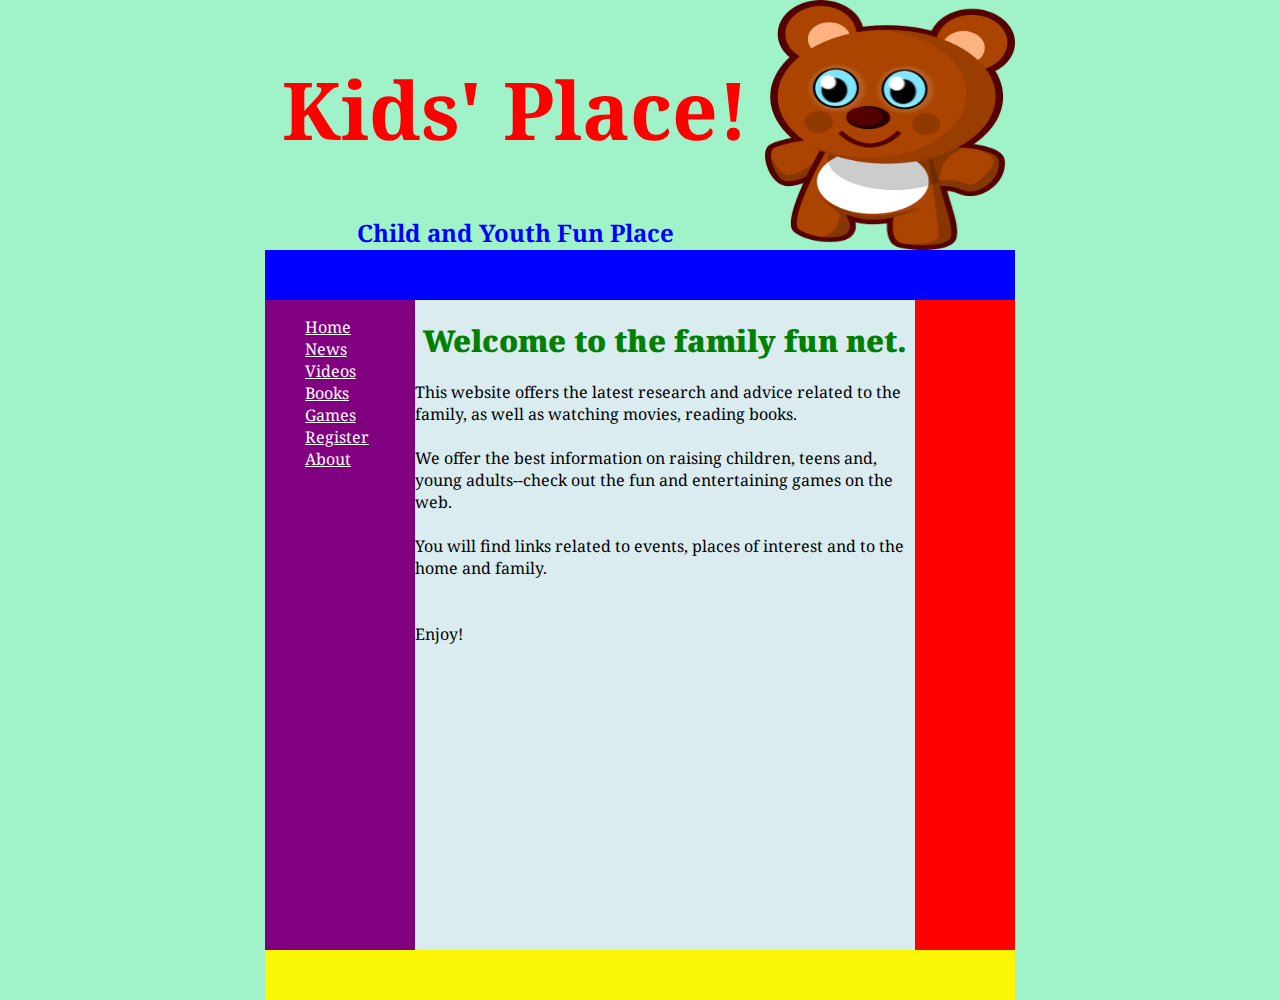
<file: index.html>
<!DOCTYPE HTML>
<html>
    <head>
        <title>
            FAMILY'S FUN NETWORK.
        </title>
        <!--- link to css file -->
        <link href="css/style.css" rel="stylesheet" type="text/css">
        <!--- link to google fonts -->
        <link href='//fonts.googleapis.com/css?family=Noto Serif' rel='stylesheet'>
    </head>
    
    <!--- Define property to body tag  style="width:750px;height:750px;font-family:'Noto Serif';margin:auto;" -->
    <body>
        <!--- Define property to header tag style="width:750px;height:250px;" -->
        <header >
            <!--- Define property to div id=banner tag style="width:500px;height:250px;float:left;background-color:#A0F2C8" -->
            <div class="banner">
                <!--- define property to h1 of banner tag style="color:red;font-size:80px; text-align: center" -->
                <h1>
                    Kids' Place!
                </h1>
                <!--- define property to h2 of banner tag  style="color:blue;font-size:60" -->
                <h2>
                    Child and Youth Fun Place
                </h2>
            </div>

            <!--- Define property to div id=logo tag style="width:250px;height:250px;float:left;" -->
            <div id="logo">
                <img  src="images/teddy-bear.png" alt="The Brown Bear">
            </div>
            
        <!--- <div id="login" style="width:250px;height:125px;float:left;background-color:#A0DEBE"></div> -->
        </header>
        
        <nav>
            
        </nav>
        <!---  style="width:750px;height:400px;background-color:green;" -->
        <main>
            <!--- style="width:150px;height:400px;float:left;background-color:purple" -->
            <aside id="left">
                <ul>
                    <li>
                        <a href="index.html" 
                           target="_parent"
                           title="Family's Fun net.">Home
                        </a>
                    </li>
                    <li>
                        <a href="news.html"
                           target="_parent"
                           title="All news in network.">News
                        </a>
                    </li>
                    <li>
                        <a href="movies.html"
                           target="_parent"
                           title="All Videos in network.">Videos
                        </a>
                    </li>
                    <li>
                        <a href="books.html"
                           target="_parent"
                           title="All Books in network.">Books
                        </a>
                    </li>
                    <li>
                        <a href="games.html"
                           target="_parent"
                           title="All Games in network.">Games
                        </a>
                    </li>
                    <li>
                        <a href="register.html" 
                           target="_parent"
                           title="Register in our network.">Register
                        </a>
                    </li>
                    <li>
                        <a href="about.html" 
                           target="_parent"
                           title="About Us.">About
                        </a>
                    </li>
                </ul>
                </aside>
            
            <article>
                <h2>
                    <strong>
                        <span>
                            Welcome to the family fun net.
                        </span>
                    </strong>
                </h2>
                <p>
                    This website offers the latest research and advice related to the family, as well as watching movies, reading books.<br><br>
                    We offer the best information on raising children, teens and, young adults--check out the fun and entertaining games on the web.<br><br>
                    You will find links related to events, places of interest and to the home and family.<br>
                    <br>
                    <br>
                    Enjoy!
                </p>
            </article>
            
<!--- style="width:100px; height:400px; float:left; background-color:red" -->
            <aside class="right">
                
            </aside>
        </main>
        
        <footer>
        
        </footer>
    </body>
</html>
</file>
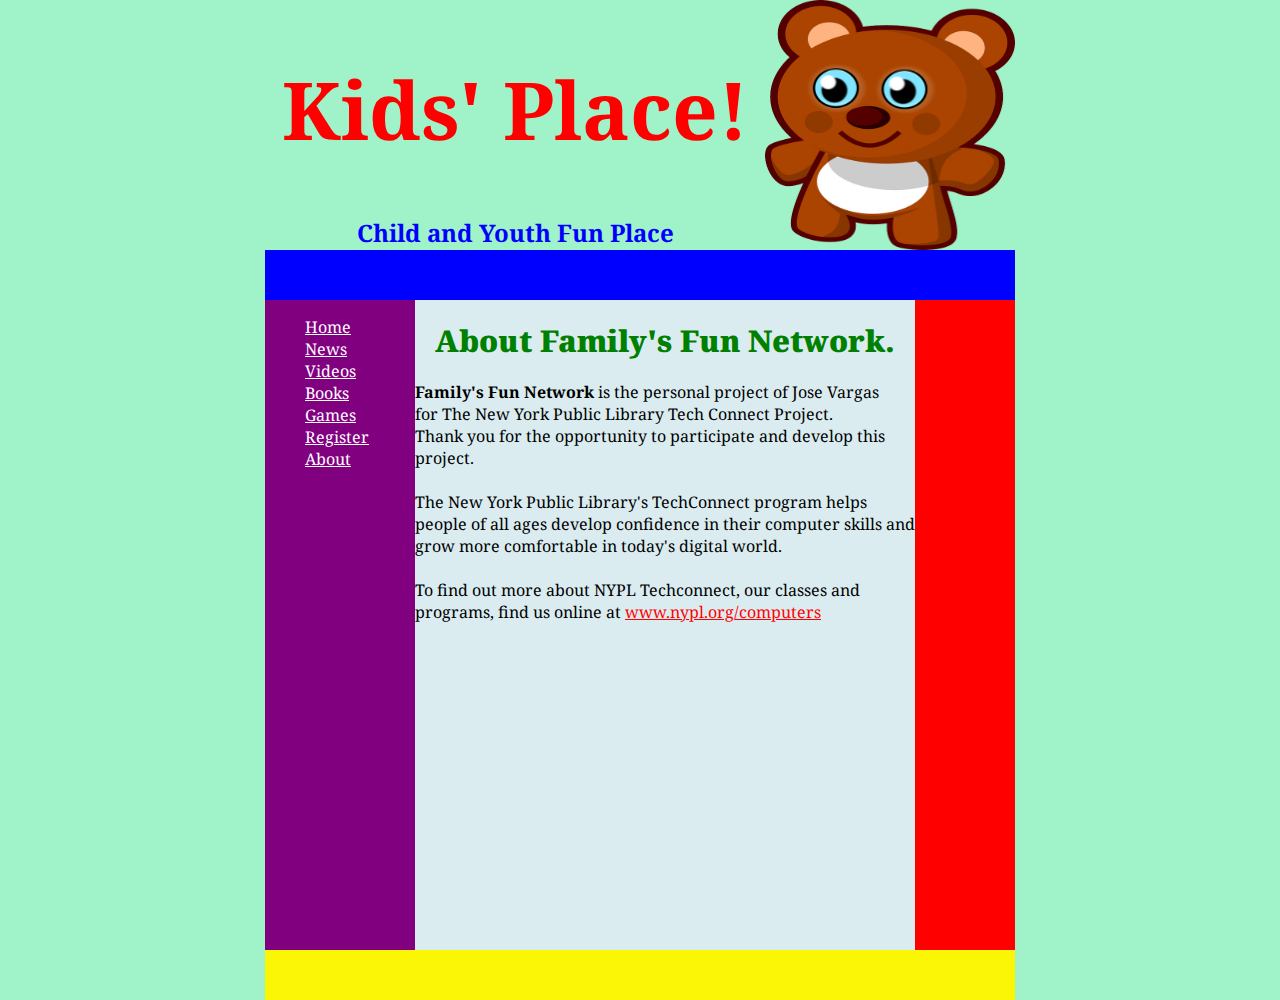
<file: about.html>
<!DOCTYPE HTML>
<html>
    <head>
        <title>
            FAMILY'S FUN NETWORK.
        </title>
        <!--- link to css file -->
        <link href="css/style.css" rel="stylesheet" type="text/css">
        <!--- link to google fonts -->
        <link href='//fonts.googleapis.com/css?family=Noto Serif' rel='stylesheet'>
    </head>
    
    <!--- Define property to body tag  style="width:750px;height:750px;font-family:'Noto Serif';margin:auto;" -->
    <body>
        <!--- Define property to header tag style="width:750px;height:250px;" -->
        <header >
            <!--- Define property to div class=banner tag style="width:500px;height:250px;float:left;background-color:#A0F2C8" -->
            <div class="banner">
                <!--- define property to h1 of banner tag style="color:red;font-size:80px; text-align: center" -->
                <h1>
                    Kids' Place!
                </h1>
                <!--- define property to h2 of banner tag  style="color:blue;font-size:60" -->
                <h2>
                    Child and Youth Fun Place
                </h2>
            </div>

            <!--- Define property to div id=logo tag style="width:250px;height:250px;float:left;" -->
            <div id="logo">
                <a href="index.html" target="_parent" title="Family's Fun net.">
                <img  src="images/teddy-bear.png" alt="The Brown Bear"></a>
            </div>
            
        <!--- <div id="login" style="width:250px;height:125px;float:left;background-color:#A0DEBE"></div> -->
        </header>
        
        <nav>
            
        </nav>
        <!---  style="width:750px;height:400px;background-color:green;" -->
        <main>
            <!--- style="width:150px;height:400px;float:left;background-color:purple" -->
            <aside id="left">
                <ul>
                    <li>
                        <a href="index.html" 
                           target="_parent"
                           title="Family's Fun net.">Home
                        </a>
                    </li>
                    <li>
                        <a href="news.html"
                           target="_parent"
                           title="All news in network.">News
                        </a>
                    </li>
                    <li>
                        <a href="movies.html"
                           target="_parent"
                           title="All Videos in network.">Videos
                        </a>
                    </li>
                    <li>
                        <a href="books.html"
                           target="_parent"
                           title="All Books in network.">Books
                        </a>
                    </li>
                    <li>
                        <a href="games.html"
                           target="_parent"
                           title="All Games in network.">Games
                        </a>
                    </li>
                    <li>
                        <a href="register.html" 
                           target="_parent"
                           title="Register in our network.">Register
                        </a>
                    </li>
                    <li>
                        <a href="about.html" 
                           target="_parent"
                           title="About Us.">About
                        </a>
                    </li>

                </ul>
            </aside>
            
            <article>
                <h2>
                    <strong>
                        <span>
                            About Family's Fun Network.
                        </span>
                    </strong>
                </h2>
                <p>
                    <strong>Family's Fun Network</strong> is the personal project of Jose Vargas<br> for
                    The New York Public Library Tech Connect Project.<br>
                    Thank you for the opportunity to participate and develop this project.<br>
                    <br>
                    The New York Public Library's TechConnect program helps people of all ages
                    develop confidence in their computer skills and grow more comfortable
                    in today's digital world.<br><br>
                    To find out more about NYPL Techconnect, our classes and programs,
                    find us online at <a href="https://sites.google.com/a/nypl.org/techconnect/home" target="_blank">www.nypl.org/computers</a>
                </p>
            </article>
            
<!--- style="width:100px; height:400px; float:left; background-color:red" -->
            <aside class="right">
        
            </aside>
        </main>
        
        <footer>
        
        </footer>
    </body>
</html>
</file>
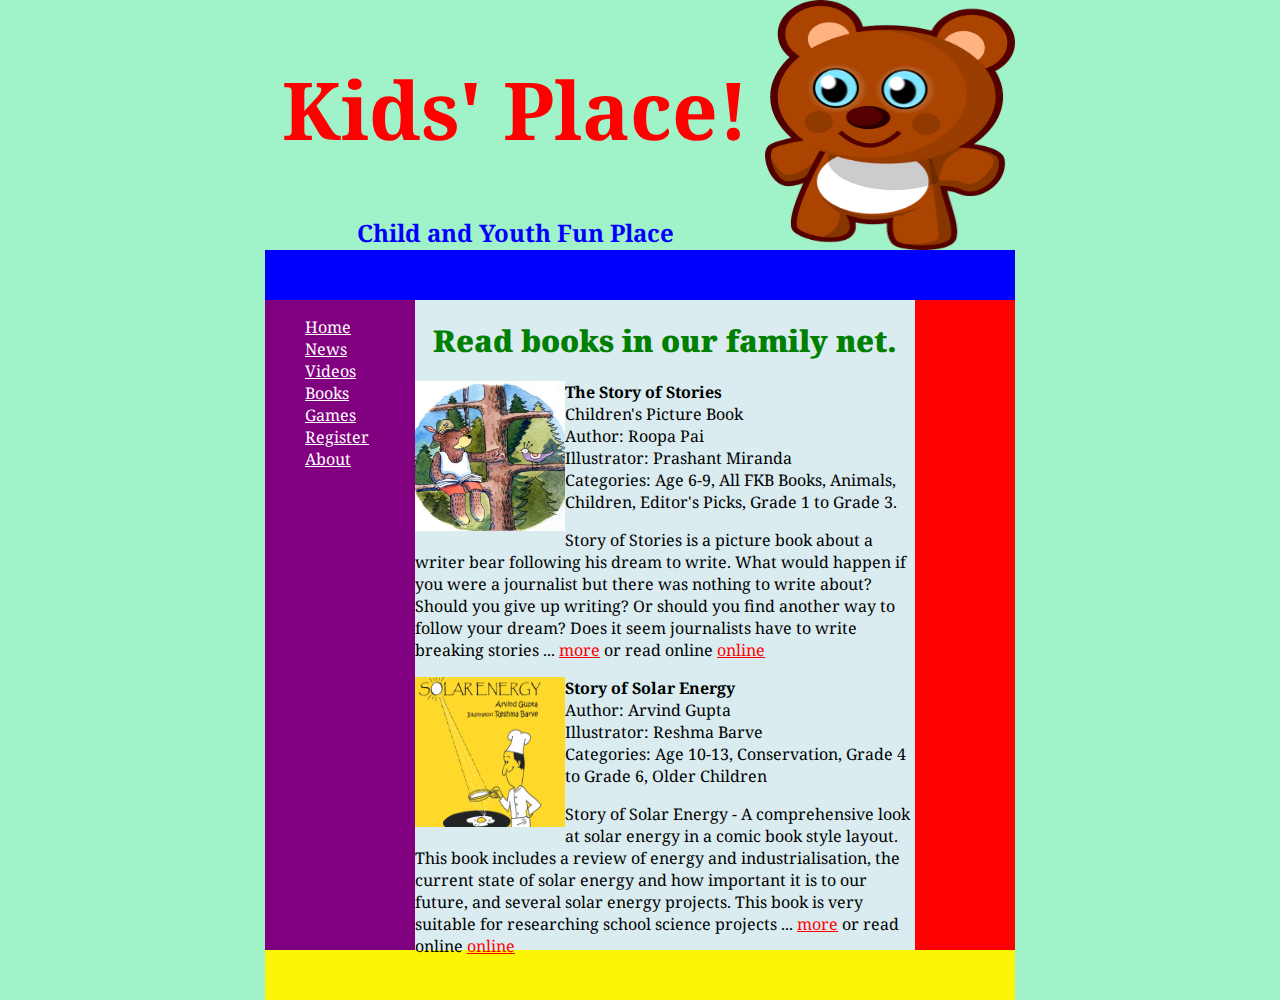
<file: books.html>
<!DOCTYPE HTML>
<html>
    <head>
        <title>
            FAMILY'S FUN NETWORK.
        </title>
        <!--- link to css file -->
        <link href="css/style.css" rel="stylesheet" type="text/css">
        <!--- link to google fonts -->
        <link href='//fonts.googleapis.com/css?family=Noto Serif' rel='stylesheet'>
    </head>
    
    <!--- Define property to body tag  style="width:750px;height:750px;font-family:'Noto Serif';margin:auto;" -->
    <body>
        <!--- Define property to header tag style="width:750px;height:250px;" -->
        <header >
            <!--- Define property to div class=banner tag style="width:500px;height:250px;float:left;background-color:#A0F2C8" -->
            <div class="banner">
                <!--- define property to h1 of banner tag style="color:red;font-size:80px; text-align: center" -->
                <h1>
                    Kids' Place!
                </h1>
                <!--- define property to h2 of banner tag  style="color:blue;font-size:60" -->
                <h2>
                    Child and Youth Fun Place
                </h2>
            </div>

            <!--- Define property to div id=logo tag style="width:250px;height:250px;float:left;" -->
            <div id="logo">
                <a href="index.html" target="_parent" title="Family's Fun net.">
                <img  src="images/teddy-bear.png" alt="The Brown Bear"></a>
            </div>
            
        <!--- <div id="login" style="width:250px;height:125px;float:left;background-color:#A0DEBE"></div> -->
        </header>
        
        <nav>
            
        </nav>
        <!---  style="width:750px;height:400px;background-color:green;" -->
        <main>
            <!--- style="width:150px;height:400px;float:left;background-color:purple" -->
            <aside id="left">
                <ul>
                    <li>
                        <a href="index.html" 
                           target="_parent"
                           title="Family's Fun net.">Home
                        </a>
                    </li>
                    <li>
                        <a href="news.html"
                           target="_parent"
                           title="All news in network.">News
                        </a>
                    </li>
                    <li>
                        <a href="movies.html"
                           target="_parent"
                           title="All Videos in network.">Videos
                        </a>
                    </li>
                    <li>
                        <a href="books.html"
                           target="_parent"
                           title="All Books in network.">Books
                        </a>
                    </li>
                    <li>
                        <a href="games.html"
                           target="_parent"
                           title="All Games in network.">Games
                        </a>
                    </li>
                    <li>
                        <a href="register.html" 
                           target="_parent"
                           title="Register in our network.">Register
                        </a>
                    </li>
                    <li>
                        <a href="about.html" 
                           target="_parent"
                           title="About Us.">About
                        </a>
                    </li>
                </ul>
            </aside>
            
            <article>
                <h2>
                    <strong>
                        <span>
                            Read books in our family net.
                        </span>
                    </strong>
                </h2>
                    <img  src="images/story-of-stories.jpg" alt="The Story of Stories">
                    <strong>The Story of Stories</strong>
                    <br>
                    Children's Picture Book
                    <br>
                    Author: Roopa Pai
                    <br>
                    Illustrator: Prashant Miranda
                    <br>
                    Categories: Age 6-9, All FKB Books, Animals, Children, Editor's Picks, Grade 1 to Grade 3.
                    <br>
                    <p>
                        Story of Stories is a picture book about a writer bear following his dream to write.
                        What would happen if you were a journalist but there was nothing to write about?
                        Should you give up writing? Or should you find another way to follow your dream?
                        Does it seem journalists have to write breaking stories ...
                        <span>
                            <a href='images/The-story-of-stories-FKB-kids-books.pdf'>more</a> or read online
                            <a href='https://freekidsbooks.org/bookview/6147/'> online</a>
                        </span>
                    </p>
                    <img  src="images/solar_story.png" alt="The Story of Stories">
                    <strong>Story of Solar Energy</strong>
                    <br>
                    Author: Arvind Gupta
                    <br>
                    Illustrator: Reshma Barve
                    <br>
                    Categories: Age 10-13, Conservation, Grade 4 to Grade 6, Older Children
                    <p>
                        Story of Solar Energy - A comprehensive look at solar energy in a comic book
                        style layout. This book includes a review of energy and industrialisation, the
                        current state of solar energy and how important it is to our future, and 
                        several solar energy projects. This book is very suitable for researching
                        school science projects ...
                        <span>
                            <a href='images/The-Story-of-Solar-Energy.pdf'>more</a> or read online
                            <a href='https://freekidsbooks.org/bookview/1145/'> online</a>
                        </span>
                    </p>
                    <br>
            </article>
            
<!--- style="width:100px; height:400px; float:left; background-color:red" -->
            <aside class="right">
        
            </aside>
        </main>
        
        <footer>
        
        </footer>
    </body>
</html>
</file>
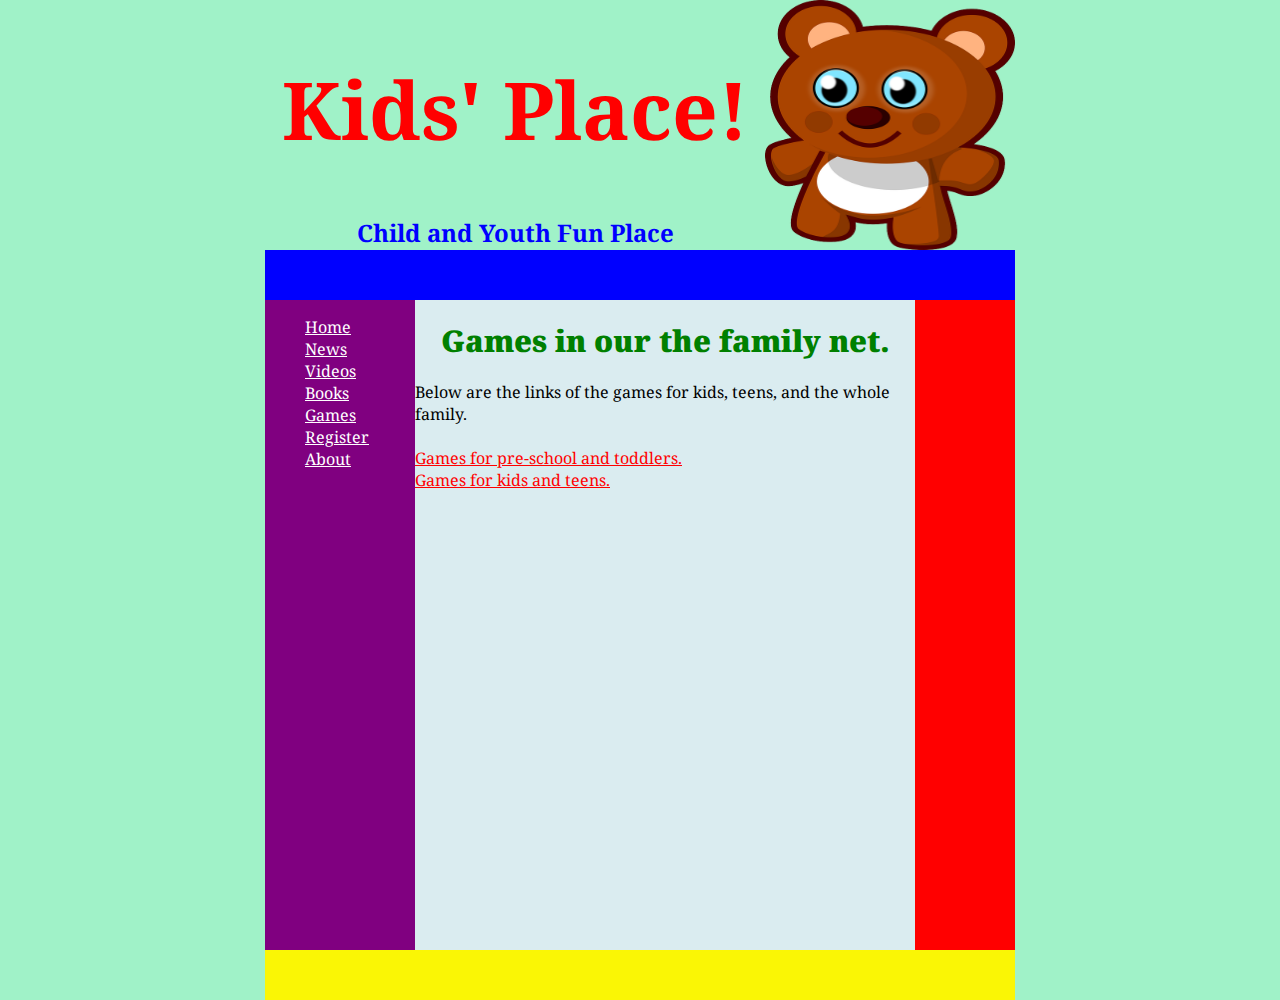
<file: games.html>
<!DOCTYPE HTML>
<html>
    <head>
        <title>
            FAMILY'S FUN NETWORK.
        </title>
        <!--- link to css file -->
        <link href="css/style.css" rel="stylesheet" type="text/css">
        <!--- link to google fonts -->
        <link href='//fonts.googleapis.com/css?family=Noto Serif' rel='stylesheet'>
    </head>
    
    <!--- Define property to body tag  style="width:750px;height:750px;font-family:'Noto Serif';margin:auto;" -->
    <body>
        <!--- Define property to header tag style="width:750px;height:250px;" -->
        <header >
            <!--- Define property to div class=banner tag style="width:500px;height:250px;float:left;background-color:#A0F2C8" -->
            <div class="banner">
                <!--- define property to h1 of banner tag style="color:red;font-size:80px; text-align: center" -->
                <h1>
                    Kids' Place!
                </h1>
                <!--- define property to h2 of banner tag  style="color:blue;font-size:60" -->
                <h2>
                    Child and Youth Fun Place
                </h2>
            </div>

            <!--- Define property to div id=logo tag style="width:250px;height:250px;float:left;" -->
            <div id="logo">
                <a href="index.html" target="_parent" title="Family's Fun net.">
                <img  src="images/teddy-bear.png" alt="The Brown Bear"></a>
            </div>
            
        <!--- <div id="login" style="width:250px;height:125px;float:left;background-color:#A0DEBE"></div> -->
        </header>
        
        <nav>
            
        </nav>
        <!---  style="width:750px;height:400px;background-color:green;" -->
        <main>
            <!--- style="width:150px;height:400px;float:left;background-color:purple" -->
            <aside id="left">
                <ul>
                    <li>
                        <a href="index.html" 
                           target="_parent"
                           title="Family's Fun net.">Home
                        </a>
                    </li>
                    <li>
                        <a href="news.html"
                           target="_parent"
                           title="All news in network.">News
                        </a>
                    </li>
                    <li>
                        <a href="movies.html"
                           target="_parent"
                           title="All Videos in network.">Videos
                        </a>
                    </li>
                    <li>
                        <a href="books.html"
                           target="_parent"
                           title="All Books in network.">Books
                        </a>
                    </li>
                    <li>
                        <a href="games.html"
                           target="_parent"
                           title="All Games in network.">Games
                        </a>
                    </li>
                    <li>
                        <a href="register.html" 
                           target="_parent"
                           title="Register in our network.">Register
                        </a>
                    </li>
                    <li>
                        <a href="about.html" 
                           target="_parent"
                           title="About Us.">About
                        </a>
                    </li>
                </ul>
            </aside>
            
            <article>
                <h2>
                    <strong>
                        <span>
                            Games in our the family net.
                        </span>
                    </strong>
                </h2>
                <p>
                    Below are the links of the games for kids, teens, and the whole family.
                    <br>
                    <br>
                    <a href='http://www.scholastic.com/astroblast/games.htm' target="_blank"> Games for pre-school and toddlers. </a>
                    <br>
                    <a href='https://beta.scholastic.com/kids/games/' target="_blank"> Games  for kids and teens. </a>
                </p>
            </article>
            
<!--- style="width:100px; height:400px; float:left; background-color:red" -->
            <aside class="right">
        
            </aside>
        </main>
        
        <footer>
        
        </footer>
    </body>
</html>
</file>
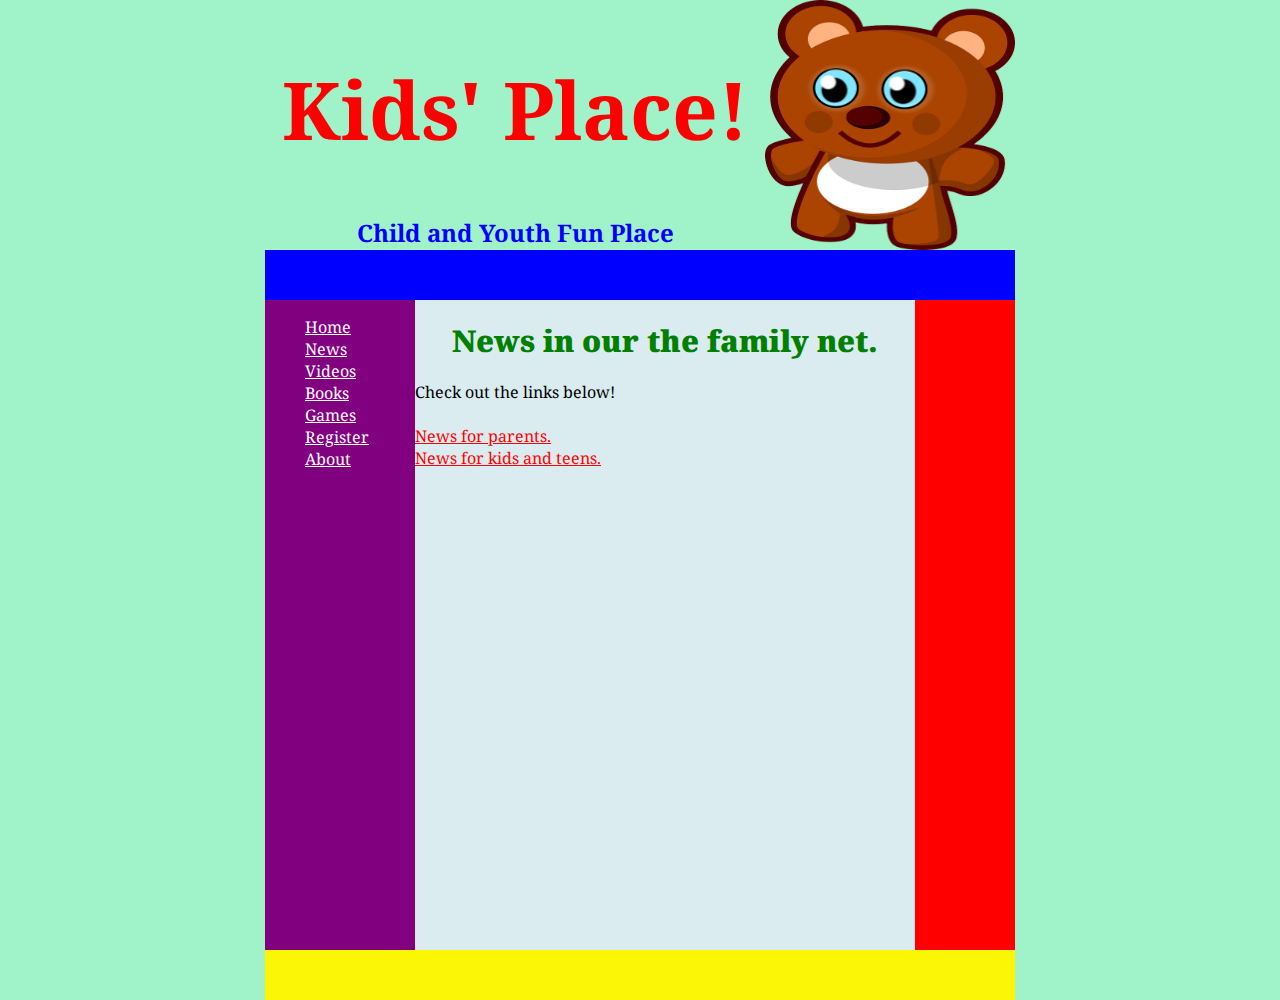
<file: news.html>
<!DOCTYPE HTML>
<html>
    <head>
        <title>
            FAMILY'S FUN NETWORK.
        </title>
        <!--- link to css file -->
        <link href="css/style.css" rel="stylesheet" type="text/css">
        <!--- link to google fonts -->
        <link href='//fonts.googleapis.com/css?family=Noto Serif' rel='stylesheet'>
    </head>
    
    <!--- Define property to body tag  style="width:750px;height:750px;font-family:'Noto Serif';margin:auto;" -->
    <body>
        <!--- Define property to header tag style="width:750px;height:250px;" -->
        <header >
            <!--- Define property to div class=banner tag style="width:500px;height:250px;float:left;background-color:#A0F2C8" -->
            <div class="banner">
                <!--- define property to h1 of banner tag style="color:red;font-size:80px; text-align: center" -->
                <h1>
                    Kids' Place!
                </h1>
                <!--- define property to h2 of banner tag  style="color:blue;font-size:60" -->
                <h2>
                    Child and Youth Fun Place
                </h2>
            </div>

            <!--- Define property to div id=logo tag style="width:250px;height:250px;float:left;" -->
            <div id="logo">
                <a href="index.html" target="_parent" title="Family's Fun net.">
                <img  src="images/teddy-bear.png" alt="The Brown Bear"></a>
            </div>
            
        <!--- <div id="login" style="width:250px;height:125px;float:left;background-color:#A0DEBE"></div> -->
        </header>
        
        <nav>
            
        </nav>
        <!---  style="width:750px;height:400px;background-color:green;" -->
        <main>
            <!--- style="width:150px;height:400px;float:left;background-color:purple" -->
            <aside id="left">
                <ul>
                    <li>
                        <a href="index.html" 
                           target="_parent"
                           title="Family's Fun net.">Home
                        </a>
                    </li>
                    <li>
                        <a href="news.html"
                           target="_parent"
                           title="All news in network.">News
                        </a>
                    </li>
                    <li>
                        <a href="movies.html"
                           target="_parent"
                           title="All Videos in network.">Videos
                        </a>
                    </li>
                    <li>
                        <a href="books.html"
                           target="_parent"
                           title="All Books in network.">Books
                        </a>
                    </li>
                    <li>
                        <a href="games.html"
                           target="_parent"
                           title="All Games in network.">Games
                        </a>
                    </li>
                    <li>
                        <a href="register.html" 
                           target="_parent"
                           title="Register in our network.">Register
                        </a>
                    </li>
                    <li>
                        <a href="about.html" 
                           target="_parent"
                           title="About Us.">About
                        </a>
                    </li>
                </ul>
            </aside>
            
            <article>
                <h2>
                    <strong>
                        <span>
                            News in our the family net.
                        </span>
                    </strong>
                </h2>
                <p>
                    Check out the links below! 
                    <br>
                    <br>
                    <a href='http://www.scholastic.com/parents/' target="_blank"> News for parents. </a>
                    <br>
                    <a href='https://beta.scholastic.com/kids/news/' target="_blank"> News for kids and teens. </a>
                </p>
            </article>
            
<!--- style="width:100px; height:400px; float:left; background-color:red" -->
            <aside class="right">
        
            </aside>
        </main>
        
        <footer>
        
        </footer>
    </body>
</html>
</file>
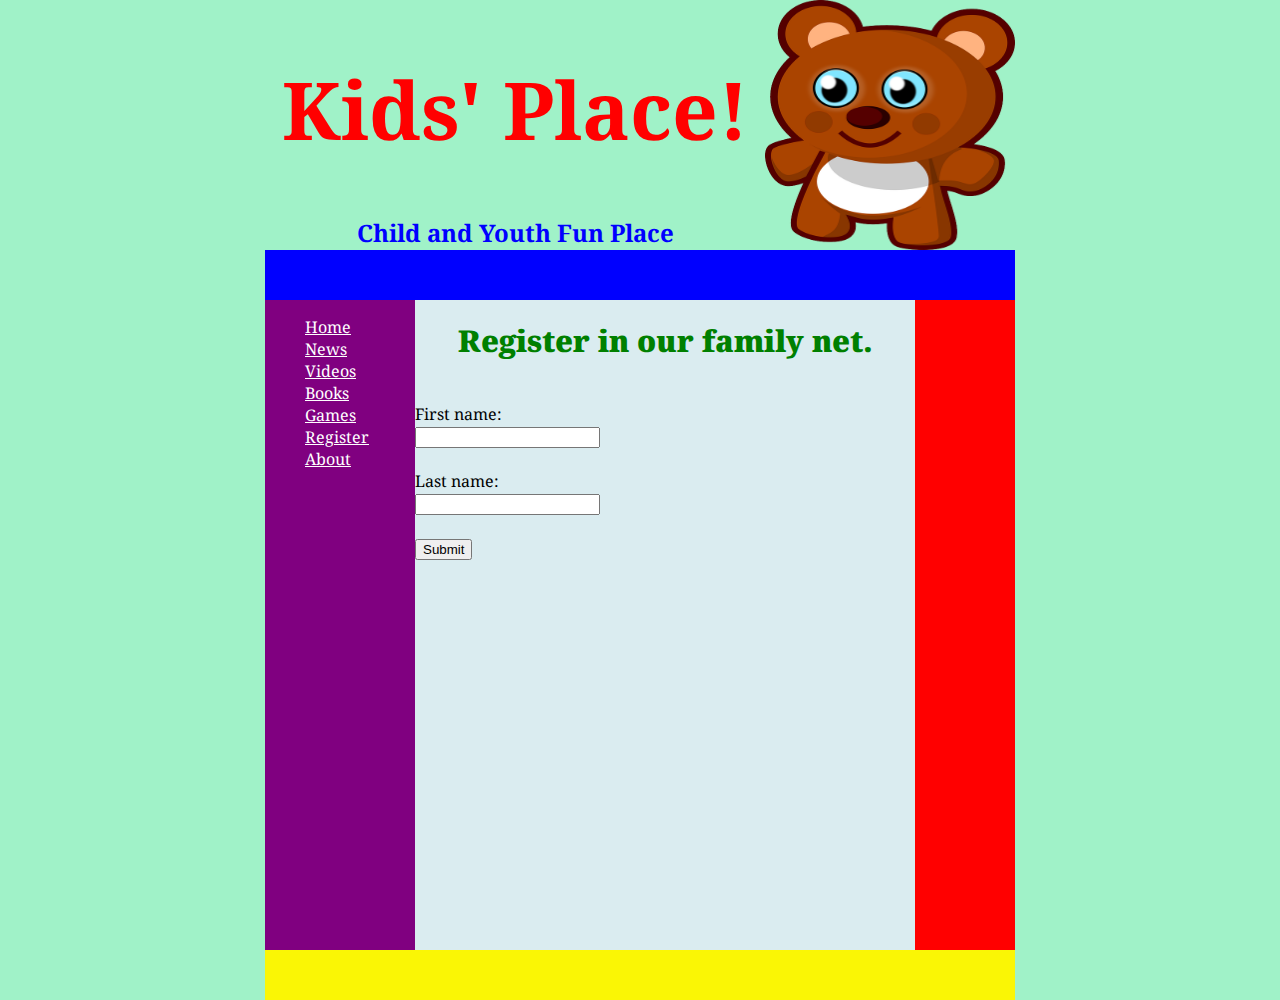
<file: register.html>
<!DOCTYPE HTML>
<html>
    <head>
        <title>
            FAMILY'S FUN NETWORK.
        </title>
        <!--- link to css file -->
        <link href="css/style.css" rel="stylesheet" type="text/css">
        <!--- link to google fonts -->
        <link href='//fonts.googleapis.com/css?family=Noto Serif' rel='stylesheet'>
    </head>
    
    <!--- Define property to body tag  style="width:750px;height:750px;font-family:'Noto Serif';margin:auto;" -->
    <body>
        <!--- Define property to header tag style="width:750px;height:250px;" -->
        <header >
            <!--- Define property to div class=banner tag style="width:500px;height:250px;float:left;background-color:#A0F2C8" -->
            <div class="banner">
                <!--- define property to h1 of banner tag style="color:red;font-size:80px; text-align: center" -->
                <h1>
                    Kids' Place!
                </h1>
                <!--- define property to h2 of banner tag  style="color:blue;font-size:60" -->
                <h2>
                    Child and Youth Fun Place
                </h2>
            </div>

            <!--- Define property to div id=logo tag style="width:250px;height:250px;float:left;" -->
            <div id="logo">
                <a href="index.html" target="_parent" title="Family's Fun net.">
                <img  src="images/teddy-bear.png" alt="The Brown Bear"></a>
            </div>
            
        <!--- <div id="login" style="width:250px;height:125px;float:left;background-color:#A0DEBE"></div> -->
        </header>
        
        <nav>

        </nav>

        <!---  style="width:750px;height:400px;background-color:green;" -->
        <main>
            <!--- style="width:150px;height:400px;float:left;background-color:purple" -->
            <aside id="left">
                <ul>
                    <li>
                        <a href="index.html" 
                           target="_parent"
                           title="Family's Fun net.">Home
                        </a>
                    </li>
                    <li>
                        <a href="news.html"
                           target="_parent"
                           title="All news in network.">News
                        </a>
                    </li>
                    <li>
                        <a href="movies.html"
                           target="_parent"
                           title="All Videos in network.">Videos
                        </a>
                    </li>
                    <li>
                        <a href="books.html"
                           target="_parent"
                           title="All Books in network.">Books
                        </a>
                    </li>
                    <li>
                        <a href="games.html"
                           target="_parent"
                           title="All Games in network.">Games
                        </a>
                    </li>
                    <li>
                        <a href="register.html" 
                           target="_parent"
                           title="Register in our network.">Register
                        </a>
                    </li>
                    <li>
                        <a href="about.html" 
                           target="_parent"
                           title="About Us.">About
                        </a>
                    </li>
                </ul>
            </aside>
            
            <article>
                <h2>
                    <strong>
                        <span>
                            Register in our family net.
                        </span>
                    </strong>
                </h2>
                <form>
                    <br>
                    First name:<br>
                    <input type="text"
                    name="firstname">
                    <br>
                    <br>
                    Last name:<br>
                    <input type="text"
                    name="lastname">
                    <br>
                    <br>
                    <input type="submit"
                    value="Submit">
                </form>
            </article>
            
<!--- style="width:100px; height:400px; float:left; background-color:red" -->
            <aside class="right">
        
            </aside>
        </main>
        
        <footer>
        
        </footer>
    </body>
</html>
</file>
<file: css/style.css>
html {
    background-color:#A0F2C8;
    }
    
/* Body: width, height, margin, font, background-color 
   google fonts family= Noto Serif */
body {
   width:750px;
    height:1000px;
    font-family:'Noto Serif';
    margin: auto;
    background-color:#A0F2C8;
    }

/* Header: width, height */
header {
    width:750px;
    height:250px;
    }

/* Class banner: width, height, float */
.banner {
    width:500px;
    height:250px;
    float:left;
    }

h1 {
    color:#FF0000;
    font-size:80px;
    text-align: center;
    }

h2 {
    color:#0000FF;
    text-align: center;
    }

h2 strong span {
    color:#008000;
    font-size:30px;
    }

/*Id logo: width, height, float*/
#logo {
    width:250px;
    height:250px;
    float:left;
    }

img {
    width: 250px;
    height: 250px;
    }

/* Navigation */
nav {
    width:750px;
    height:50px;
    background-color:#0000FF;
    }

main {
    width:750px;
    height:650px;
    background-color:#008000;
    }

#left {
    width:150px;
    height:650px;
    float:left;
    background-color:#800080;
    }

#left a:hover {
    font-size: 150%;
    color:#A0F2C8;
    }

#left > ul {
    list-style: none;
    width: 70%;
    }

#left > ul > li {
    list-style: none;
    width: 30%;
    }

#left > ul > li > ul{
    list-style: none;
    width: 20%;
    position: absolute;
    left: -5000px;
    border-radius: 0% 0% 0% 0%;
    }

#left > ul > li:hover > ul {
    display: block;
    left: auto;
    background-color:#800080;
    width: auto;
    }

a {
    color:#FFFFFF;
    }

article {
    width:500px;
    height:650px;
    float: left;
    background-color:#DAECF0;
    }

article a {
    color:red;
    }

article a:hover {
    font-size: 120%;
    color:darkblue;
    }

article > img {
    width:150px;
    height:150px;
    float: left;
    }

/* Class right: width, height, float, background-color */
.right {
    width:100px;
    height:650px;
    float:left;
    background-color: #FF0000;
    }

video{
    float: right;
    }

footer {
    width:750px;
    height:50px;
    background-color:#FAF605;
    }
</file>
